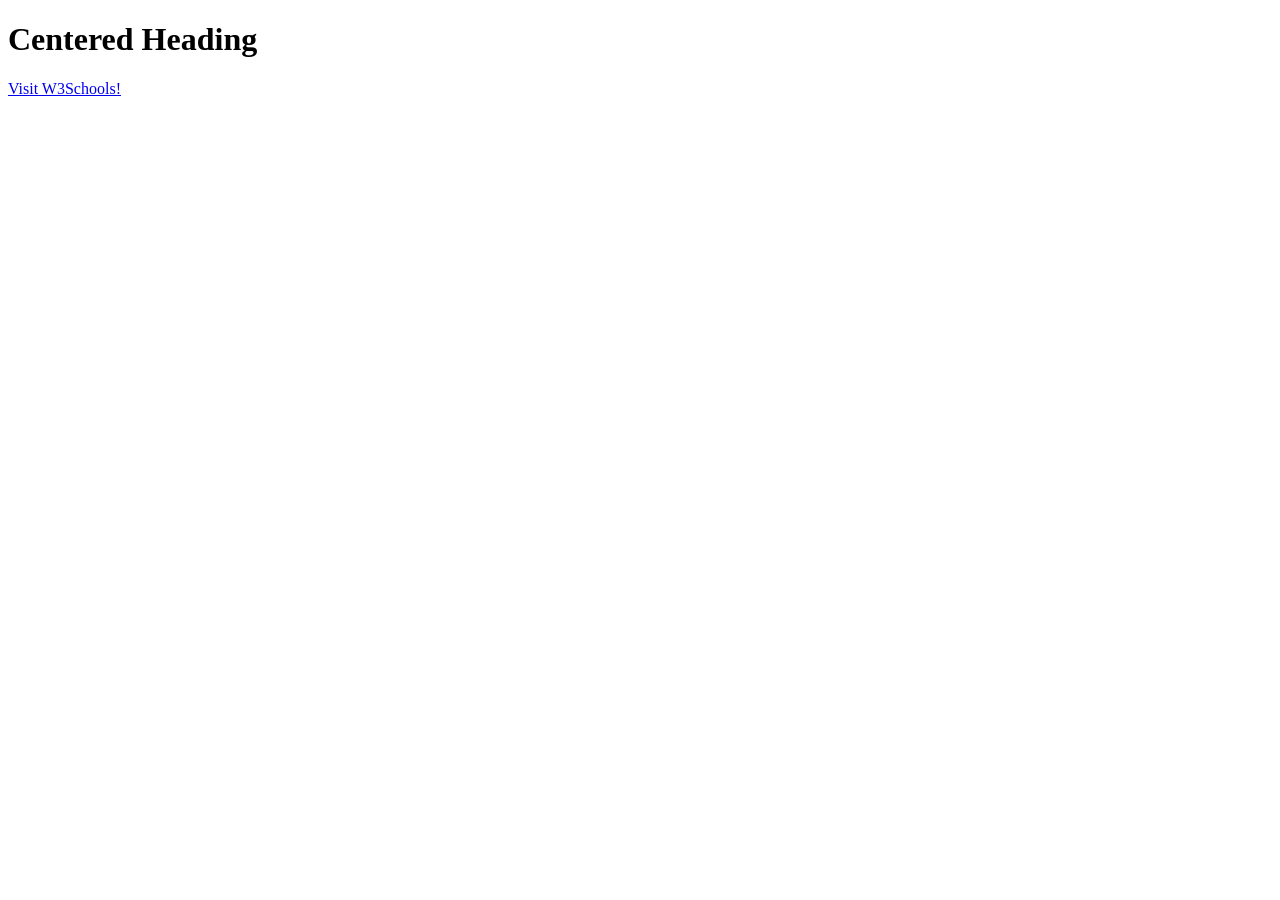
<file: Java_Adv_Final/html/main.html>
<!DOCTYPE html>
<html lang="en">
<head>
    <meta charset="UTF-8">
    <meta name="viewport" content="width=device-width, initial-scale=1.0">
    <title>Document</title>
</head>
<body>
    <h1 style="text-align:initial;">Centered Heading</h1>
 <a href="https://www.w3schools.com/" target="_top">Visit W3Schools!</a>
</body>
</html>
</file>
